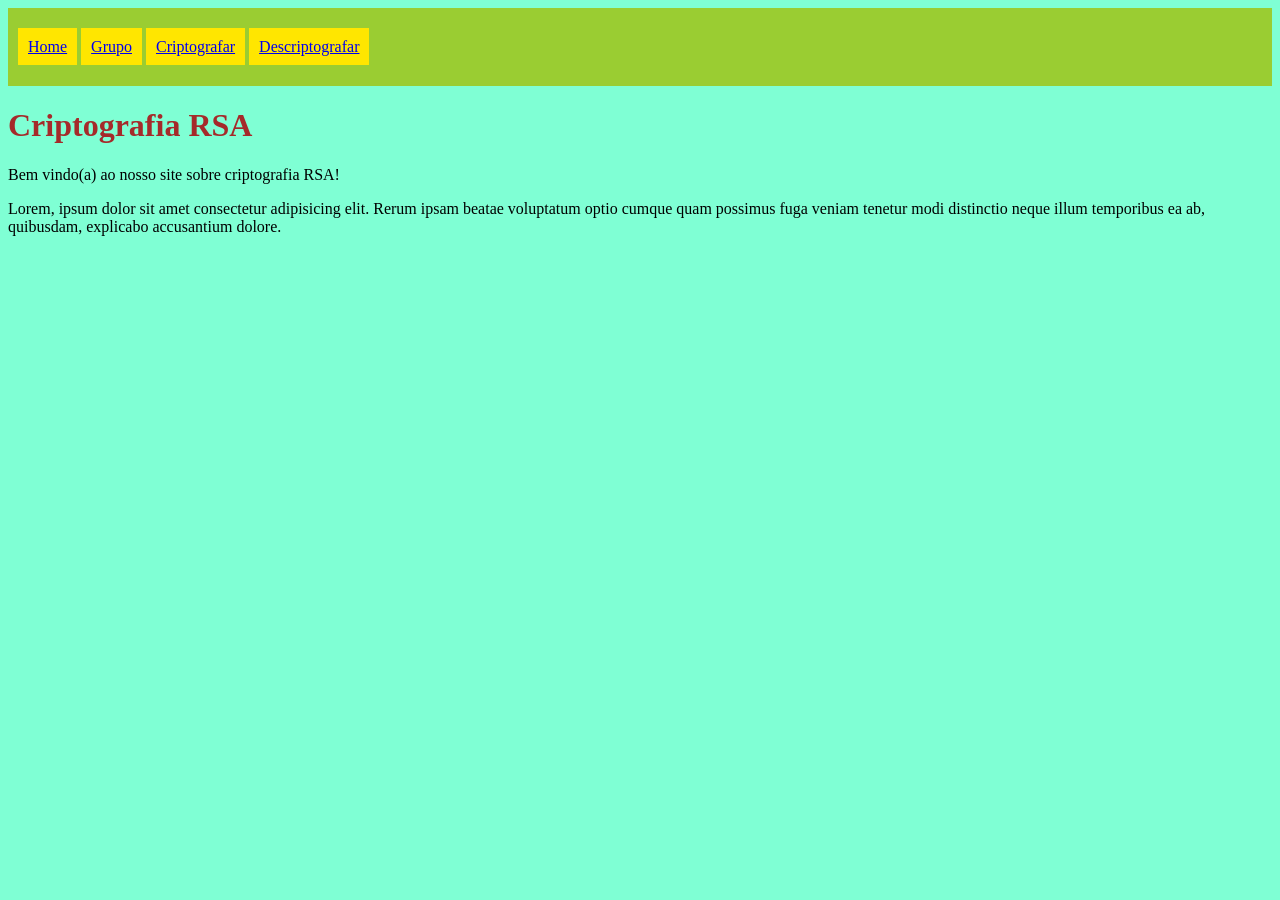
<file: projeto_criptografia/frontend/index.html>
<!DOCTYPE html>
<html lang="pt-br">
<head>
    <meta charset="UTF-8">
    <meta name="viewport" content="width=device-width, initial-scale=1.0">
    <link rel="stylesheet" href="css/style.css">
    <title>Criptografia RSA</title>
</head>
<body>
    <nav class = "home_bar">
        <a href="index.html" class="home_button">Home</a>
        <a href="grupo.html" class="home_button">Grupo</a>
        <a href="criptografar.html" class="home_button">Criptografar</a>
        <a href="descriptografar.html" class="home_button">Descriptografar</a>
    </nav>
    <h1>Criptografia RSA</h1>
    <p>Bem vindo(a) ao nosso site sobre criptografia RSA!</p>
    <p>Lorem, ipsum dolor sit amet consectetur adipisicing elit. Rerum ipsam beatae voluptatum optio cumque quam possimus fuga veniam tenetur modi distinctio neque illum temporibus ea ab, quibusdam, explicabo accusantium dolore.</p>

    
    <script src="js/script.js"></script>
</body>
</html>
</file>
<file: projeto_criptografia/frontend/css/style.css>
body{
    background-color: aquamarine;
}
h1{
    color: brown;
}
.home_bar{
    padding-top: 30px;
    padding-bottom: 30px;
    padding-left: 10px;
    background-color: yellowgreen;
}
.home_button{
    padding: 10px;
    background-color: rgb(255, 230, 0);
}
</file>
